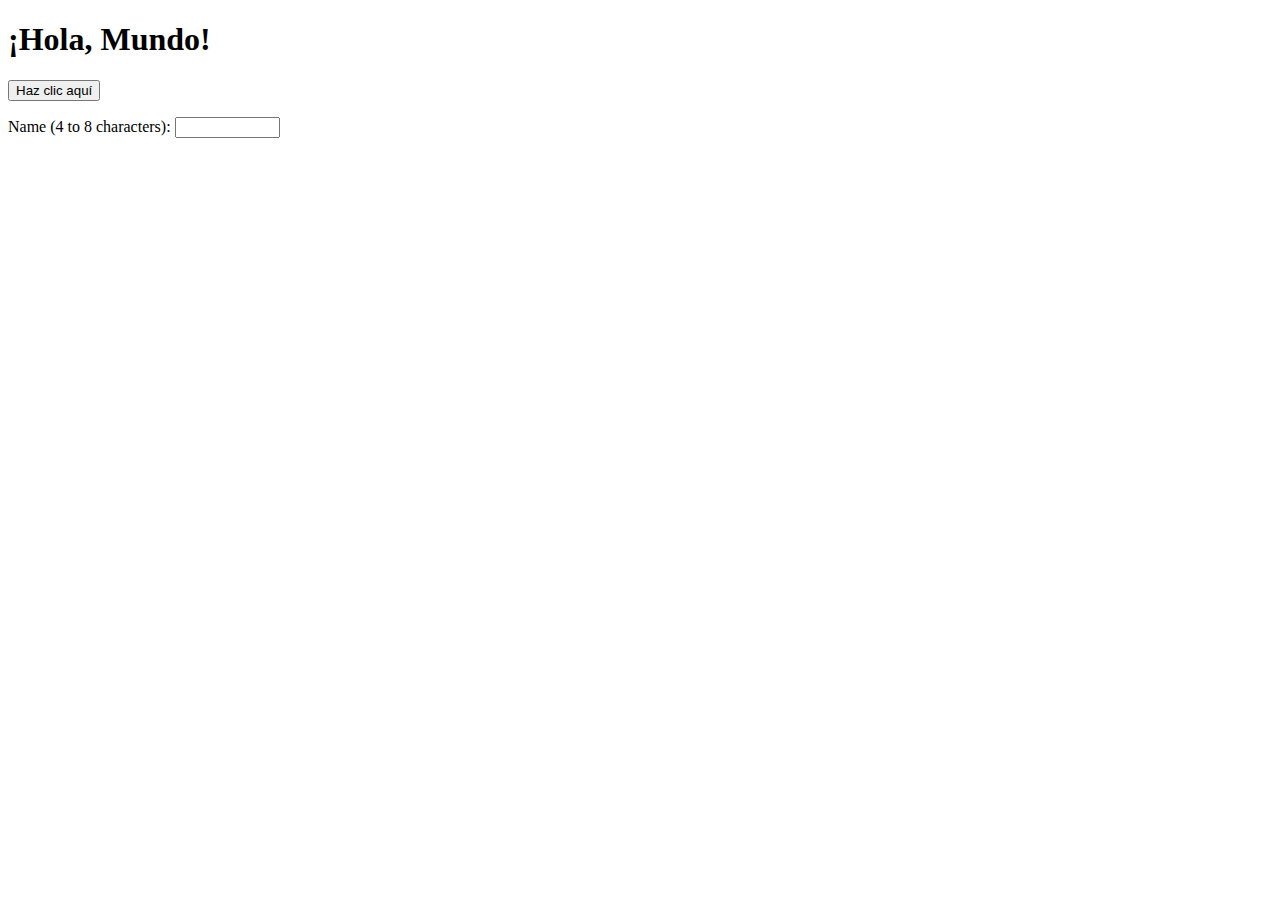
<file: HolaMundo.html>
<!DOCTYPE html>
<html>
    <head>
        <title>Ejemplo HTML y JavaScript</title>
        <meta charset="UTF-8">
        <meta name="viewport" content="width=device-width, initial-scale=1.0">
        <script src="./js/TrabajoPracticoN1.js"></script>
    </head>
<body>

    
<h1>¡Hola, Mundo!</h1>
<button id="miBoton" onclick="sumar()">Haz clic aquí</button>
<p id="mensaje"></p>
<script>
    //JavaScript
    document.getElementById("miBoton").addEventListener("click",function(){
    document.getElementById("mensaje").innerHTML = "¡Has hecho clic en el botón!";
    

})
</script>
<label for="name">Name (4 to 8 characters):</label>

<input type="text" id="name" name="name" required minlength="4" maxlength="8" size="10" />
</body>
</html>
</file>
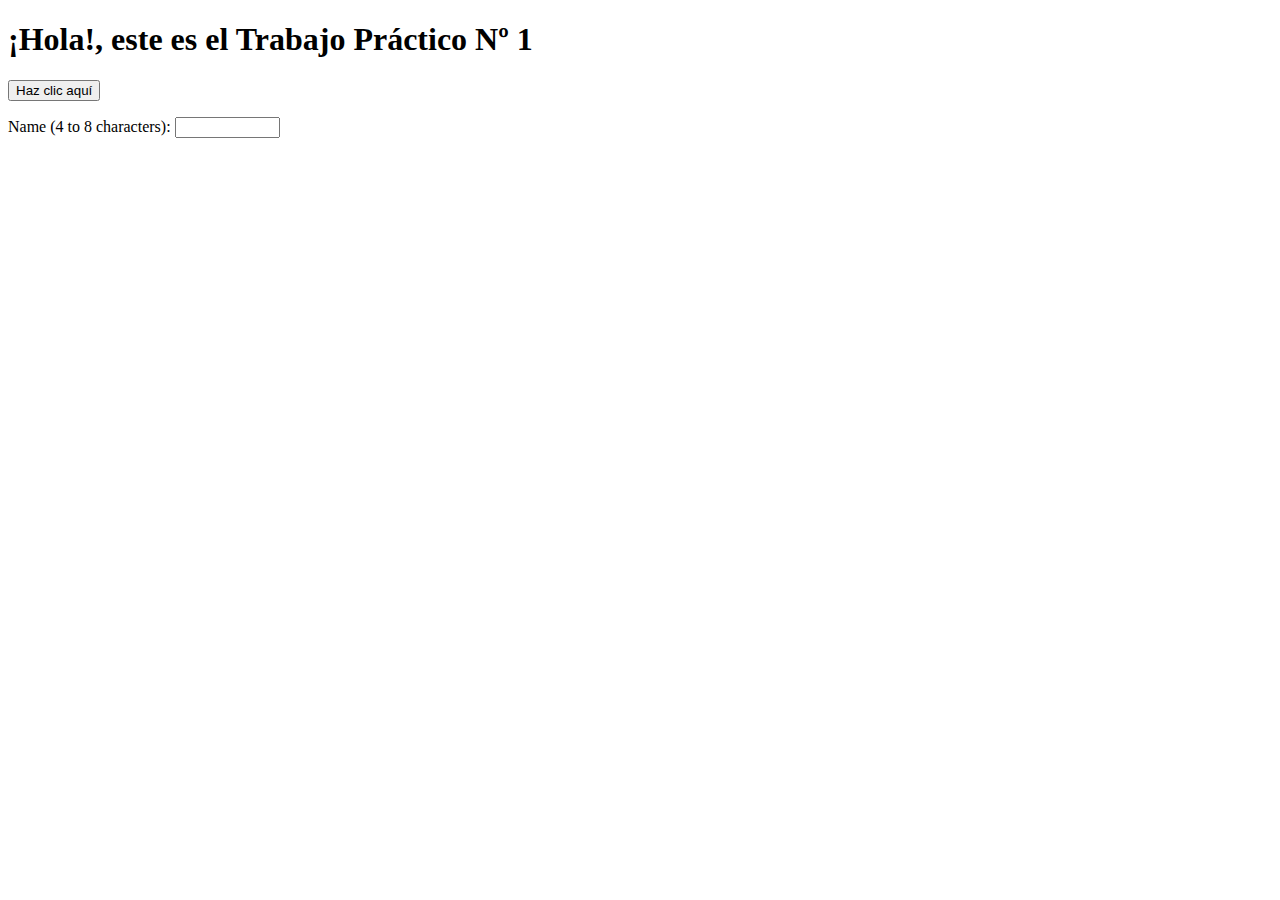
<file: TrabajoPracticoN1.html>
<!DOCTYPE html>
<html>
    <head>
        <title>Ejemplo HTML y JavaScript</title>
        <meta charset="UTF-8">
        <meta name="viewport" content="width=device-width, initial-scale=1.0">
        <script src="./js/TrabajoPracticoN1.js"></script>
    </head>
<body>

    
<h1>¡Hola!, este es el Trabajo Práctico Nº 1</h1>
<button id="miBoton" onclick="sumar()">Haz clic aquí</button>
<p id="mensaje"></p>
<script>
    //JavaScript
    document.getElementById("miBoton").addEventListener("click",function(){
    document.getElementById("mensaje").innerHTML = "Mirar la consola para ver los resultados.";
    

})
</script>
<label for="name">Name (4 to 8 characters):</label>

<input type="text" id="name" name="name" required minlength="4" maxlength="8" size="10" />
</body>
</html>
</file>
